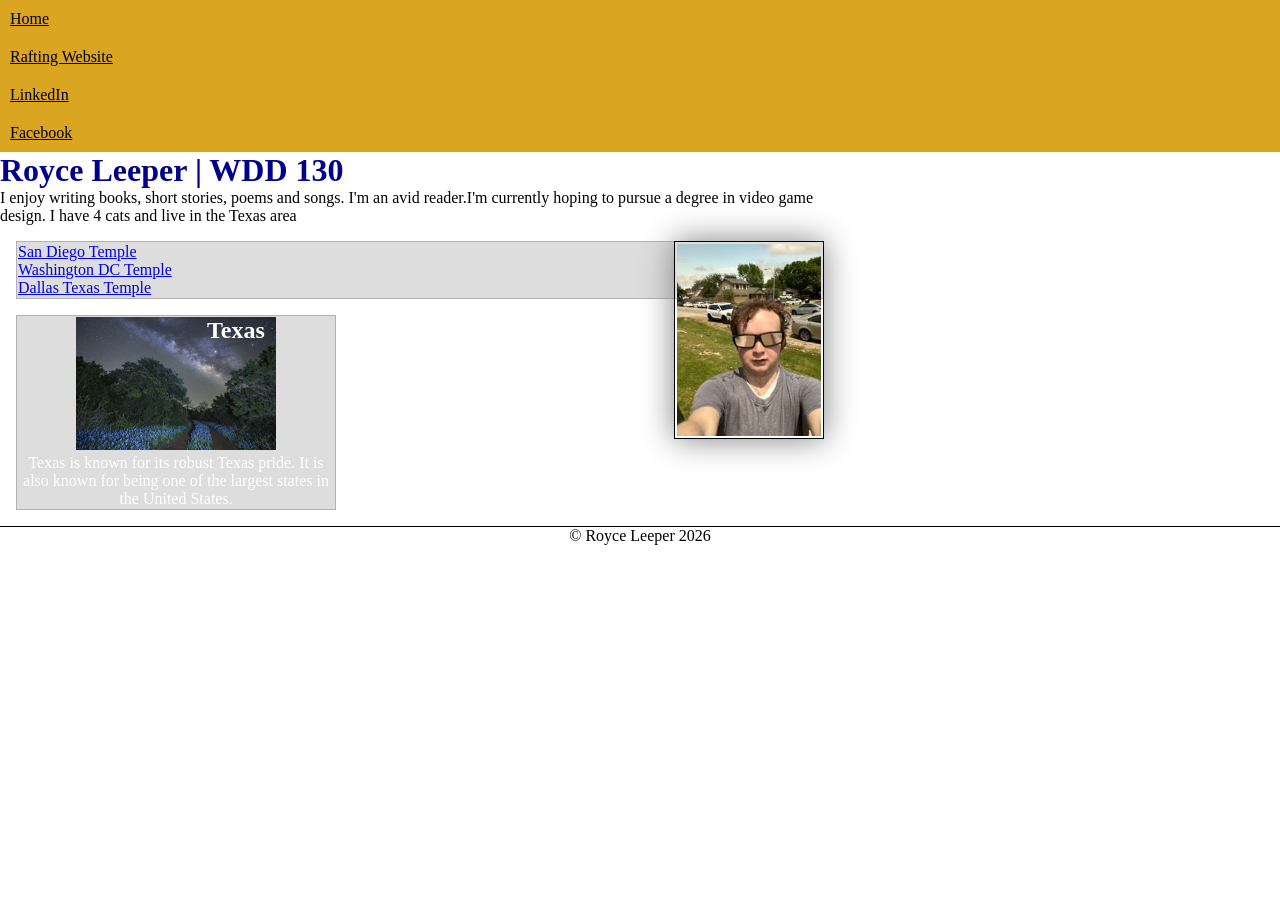
<file: index.html>
<!DOCTYPE html>
<html lang="en-US">

<head>
    <meta charset="UTF-8">
    <meta name="viewport" content="width=device-width, initial-scale=1.0">
    <title>Royce Leeper | WDD 130</title>
    <meta name="description"
      content="This webpage is for class WDD130 and is authored by Royce Leeper and describes my first webpage">
    <meta name="author" content="Royce Leeper">
    <link rel="stylesheet" href="styles/styles.css">
</head>

<body>
    <header>
        <nav>
            <a href="#">Home</a>
            <a href="wwr/">Rafting Website</a>
            <a href="https.linkedin.com"> LinkedIn</a>
            <a href="https.facebook.com"> Facebook</a>
        </nav>
    </header>
    <main>
        <h1> Royce Leeper | WDD 130 </h1>

        <p> I enjoy writing books, short stories, poems and songs. I'm an avid reader.I'm currently
            hoping to pursue a
            degree in video game design. I have 4 cats and live in the Texas area </p>
        <!-- No dots here because this file lives right next to the images folder! -->
        <img src="images/profile.jpg" alt="A photo of Royce Leeper">
        <ul class="box">
            <li>
                <a href="https://www.churchofjesuschrist.org/temples/details/san-diego-california-temple?lang=eng"
                  target="_blank">San Diego Temple</a>
            </li>
            <li>
                <a href="https://www.churchofjesuschrist.org/temples/details/washington-d.c.-temple?lang=eng"
                  target="_blank">Washington DC Temple</a>
            </li>
            <li>
                <a href="https://www.churchofjesuschrist.org/temples/details/dallas-texas-temple?lang=eng"
                  target="_blank">Dallas Texas Temple</a>
            </li>
        </ul>
    </main>

    <aside class="box">
        <h2>Texas</h2>
        <img src="images/texas.png" alt="Texas">
        <p>Texas is known for its robust Texas pride. It is also known for being one of the largest
            states in the United
            States.
        </p>
    </aside>
    <footer>
        <p>© Royce Leeper 2026
    </footer>
</body>

</html>
</file>
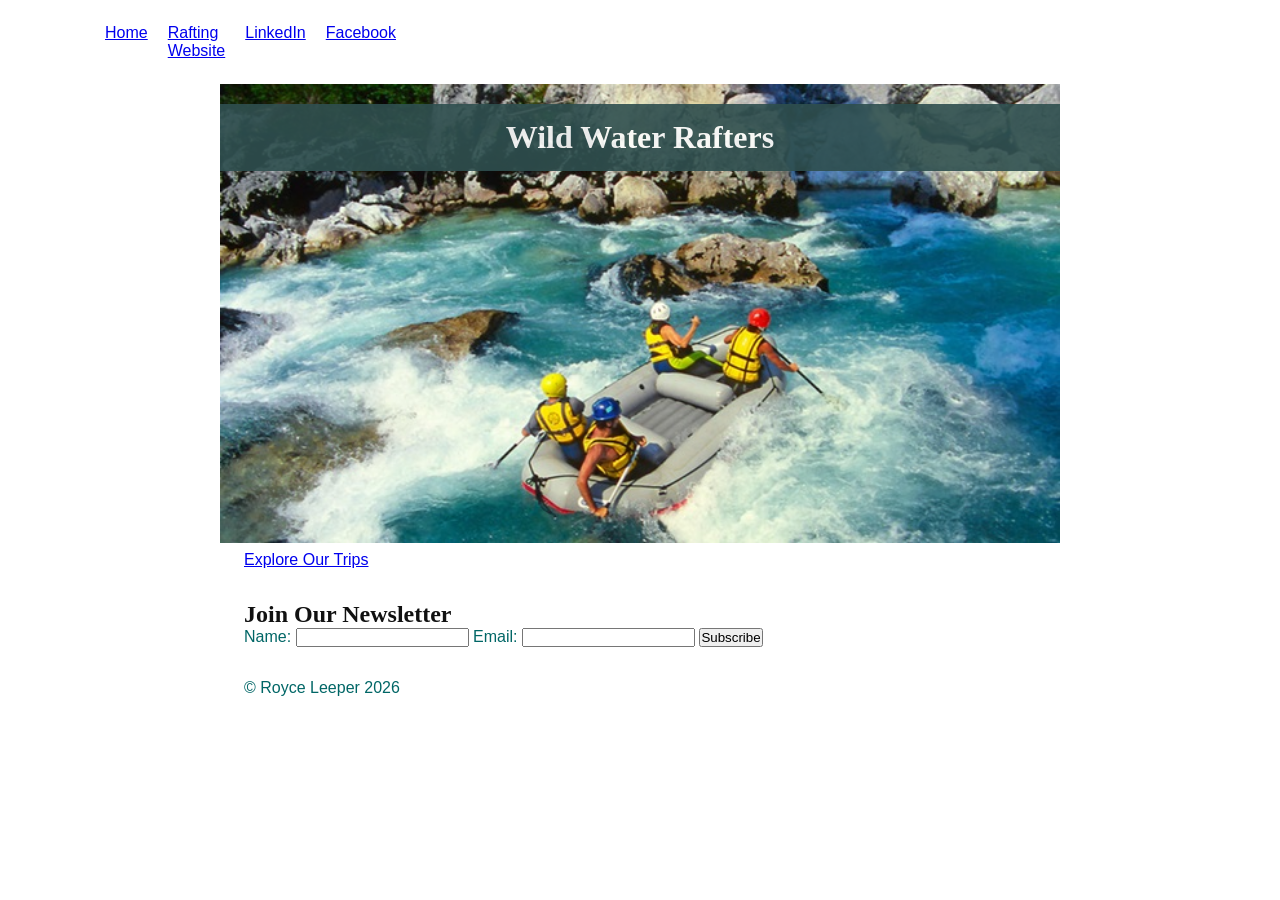
<file: wwr/index.html>
<!DOCTYPE html>
<html lang="en-US">

<head>
    <meta charset="UTF-8">
    <meta name="viewport" content="width=device-width, initial-scale=1.0">
    <title>Royce Leeper | WDD 130</title>
    <meta name="description"
      content="This webpage is for class WDD130 and is authored by Royce Leeper and describes my first webpage">
    <meta name="author" content="Royce Leeper">
    <link rel="stylesheet" href="styles/rafting.css">
</head>

<body>
    <header>
        <nav>
            <a href="#">Home</a>
            <a href="wwr/">Rafting Website</a>
            <a href="https://www.linkedin.com/">LinkedIn</a>
            <a href="https://www.facebook.com/">Facebook</a>
        </nav>
    </header>
    <div class="grid">
        <main>
            <div class="hero home-hero">
                <img src="images/Rafting_general.jpg"
                  alt="People enjoying a white water rafting adventure">
                <h1>Wild Water Rafters</h1>
            </div>

            <section class="cta">
                <h2> Adventure Awaits You!</h2>
                <p> Our rivers will surely liven your week as you get to explore the wonders of
                    the natural world

                </p>
                <a href="trips.html">Explore Our Trips</a>

            </section>
            <section class="newsletter">
                <h2>Join Our Newsletter</h2>
                <form> <label for="name">Name:</label>
                    <input type="text" id="name" name="name" required>
                    <label for="email">Email:</label>
                    <input type="email" id="email" name="email" required>
                    <button type="submit">Subscribe</button>
                </form>
            </section>
        </main>


    </div>
    <footer>
        <p>© Royce Leeper 2026</p>
    </footer>
</body>

</html>
</file>
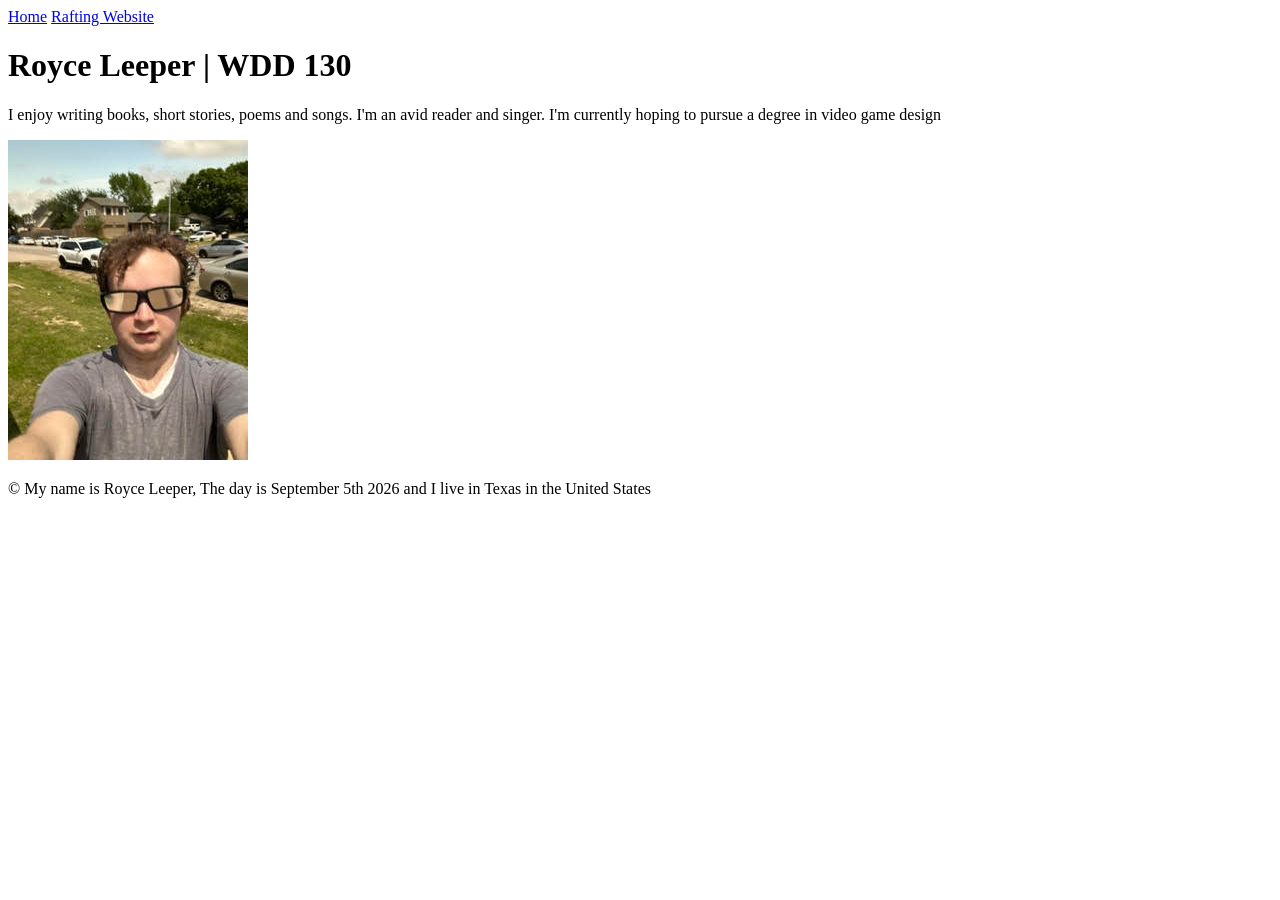
<file: homepage.html>
<!DOCTYPE html>
<html lang="en-US">


<head>
    <meta charset="UTF-8">
    <meta name="viewport" content="width=device-width, initial-scale=1.0">
    <title>Royce Leeper | WDD 130</title>

</head>

<body>
    <header>
        <nav>
            <a href="#">Home</a>
            <a href="wwr/">Rafting Website</a>
        </nav>
    </header>

    <main>
        <h1>
            Royce Leeper | WDD 130
        </h1>
        <p> I enjoy writing books, short stories, poems and songs. I'm an avid reader and singer. I'm
            currently hoping to pursue a degree in video game design
        </p>
        <img src="images/profile.jpg" alt="A photo of Royce Leeper">

    </main>
    <footer>
        <p>© My name is Royce Leeper, The day is September 5th 2026 and I live in Texas in the
            United States
        </p>
    </footer>
</body>

</html>
</file>
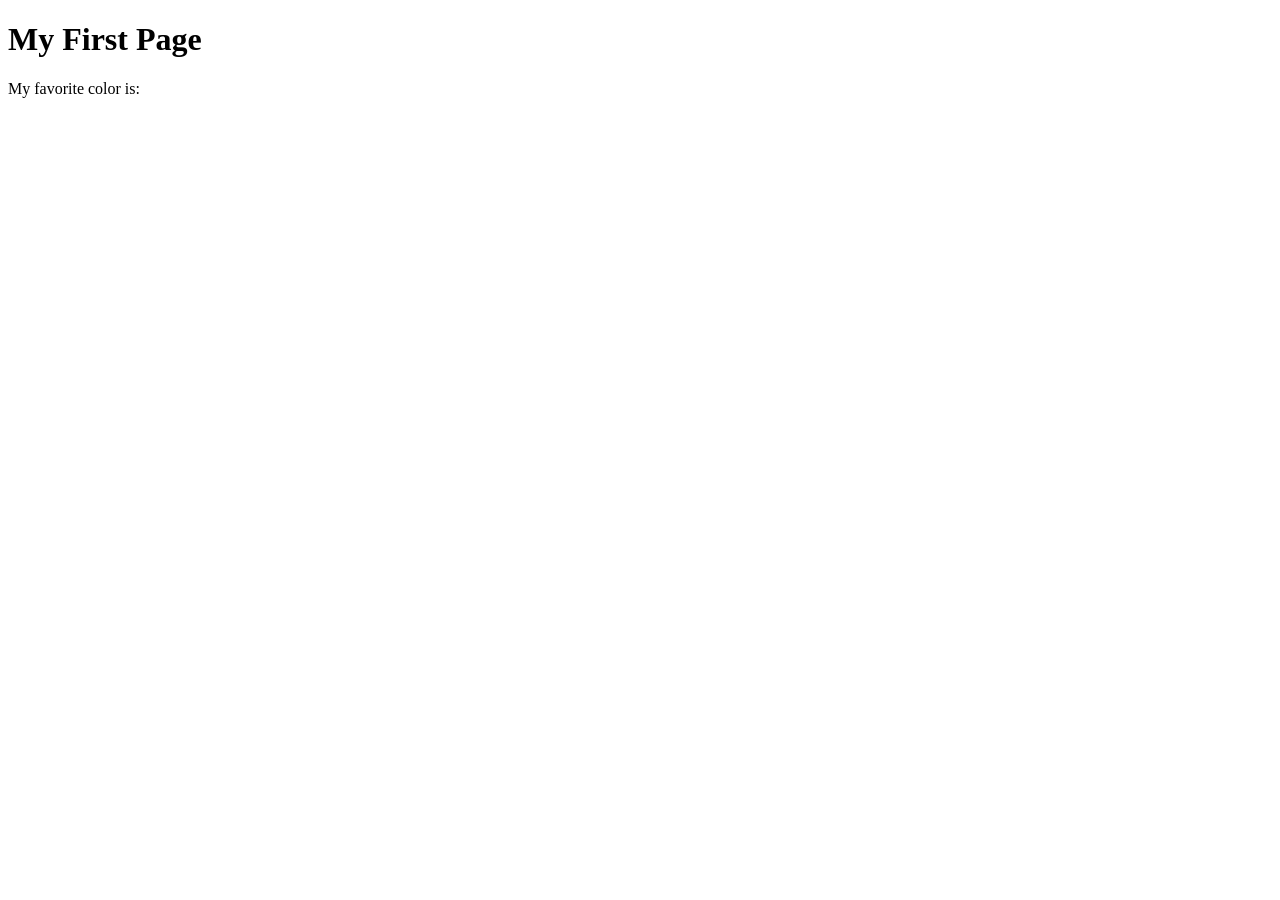
<file: week01/first-page.html>
<!DOCTYPE html>
<html lang="en">
<head>
    <meta charset="UTF-8">
    <meta name="viewport" content="width=device-width, initial-scale=1.0">
    <title>My First Page</title>
</head>
<body>
    <h1>My First Page</h1>
    <p>My favorite color is: </p>
</body>
</html>
</file>
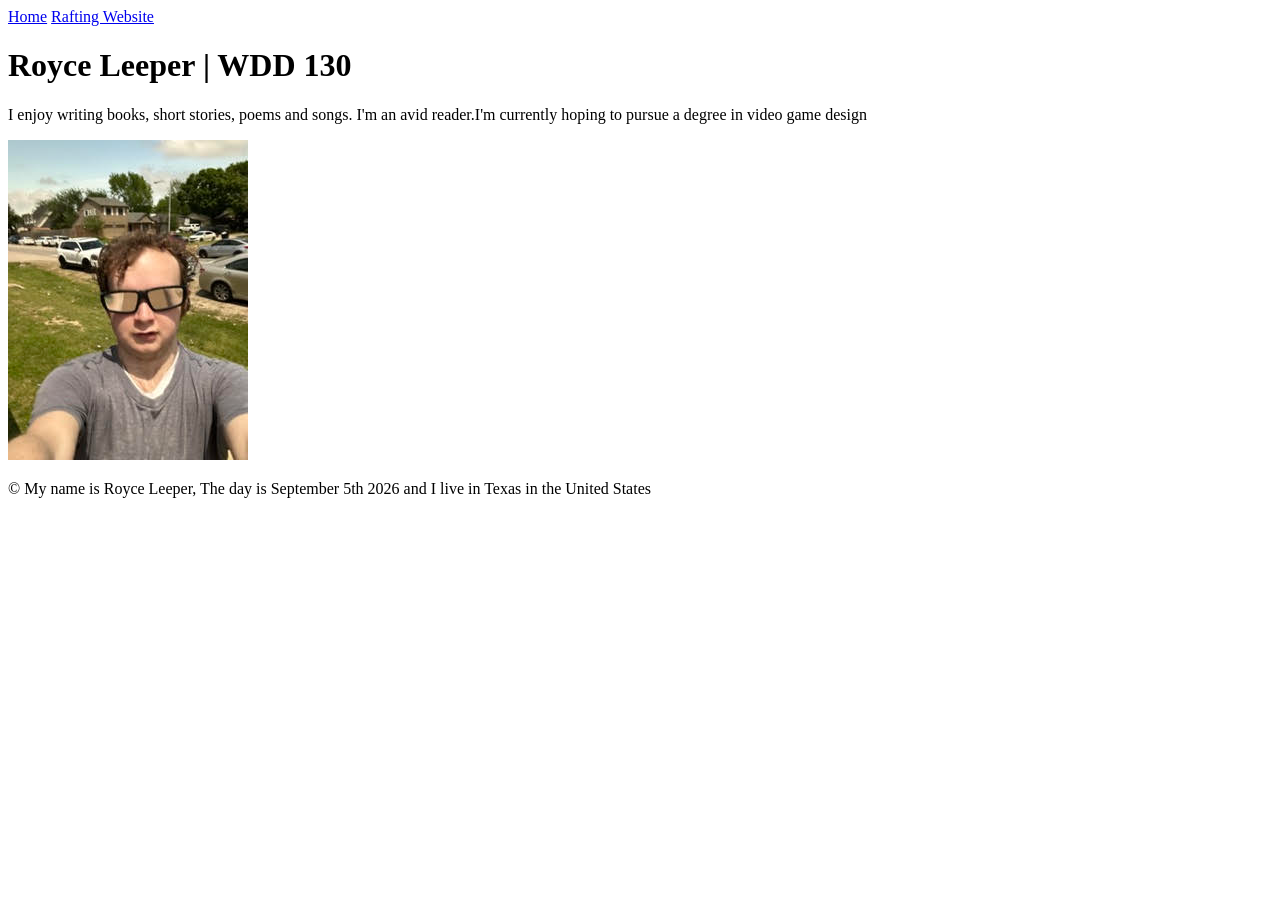
<file: week01/homepage_week1.html>
<!DOCTYPE html>
<html lang="en-US">


<head>
    <meta charset="UTF-8">
    <meta name="viewport" content="width=device-width, initial-scale=1.0">
    <title>Royce Leeper | WDD 130</title>

</head>

<body>
    <header>
        <nav>
            <a href="#">Home</a>
            <a href="wwr/">Rafting Website</a>
        </nav>


    </header>

    <main>
        <h1>
            Royce Leeper | WDD 130
        </h1>
        <p> I enjoy writing books, short stories, poems and songs. I'm an avid reader.I'm
            currently hoping to pursue a degree in video game design
        </p>
        <img src="../images/profile.jpg" alt="A photo of Royce Leeper">


    </main>
    <footer>
        <p>© My name is Royce Leeper, The day is September 5th 2026 and I live in Texas in the
            United States
        </p>
    </footer>
</body>

</html>
</file>
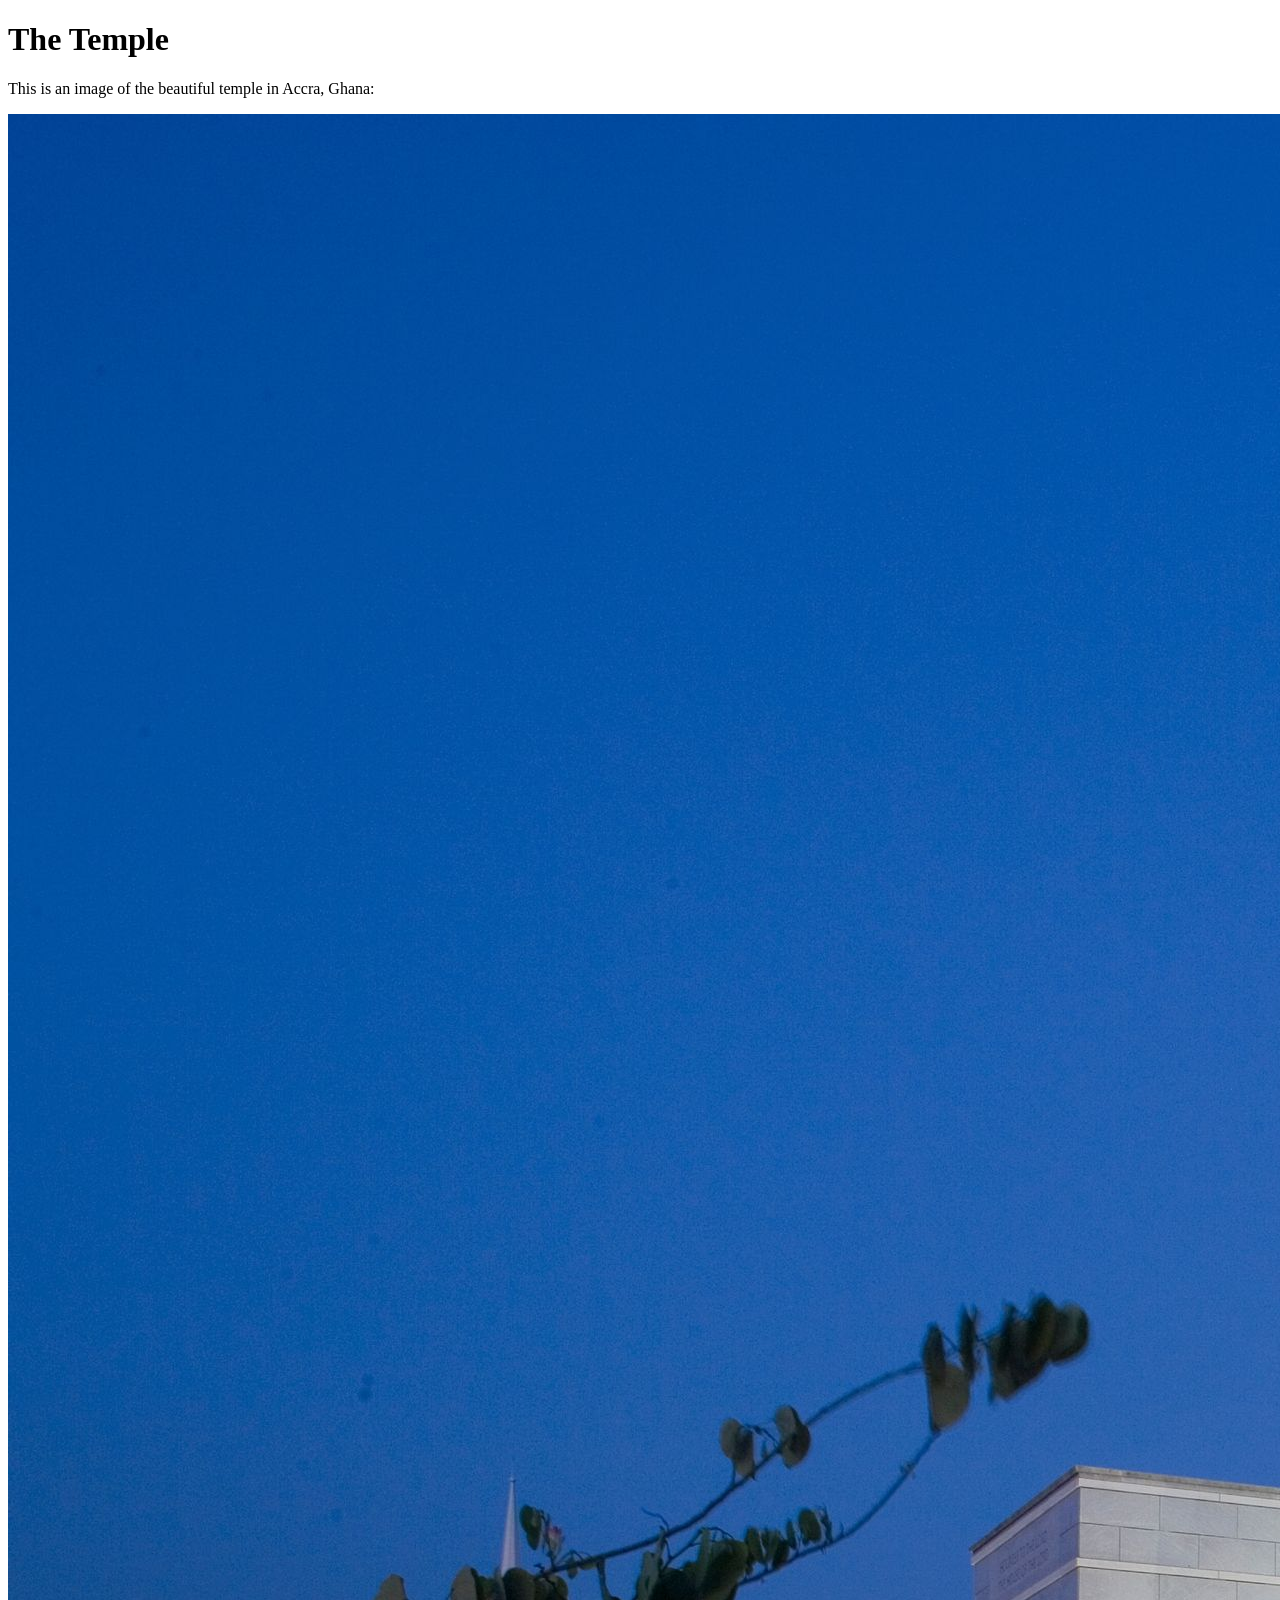
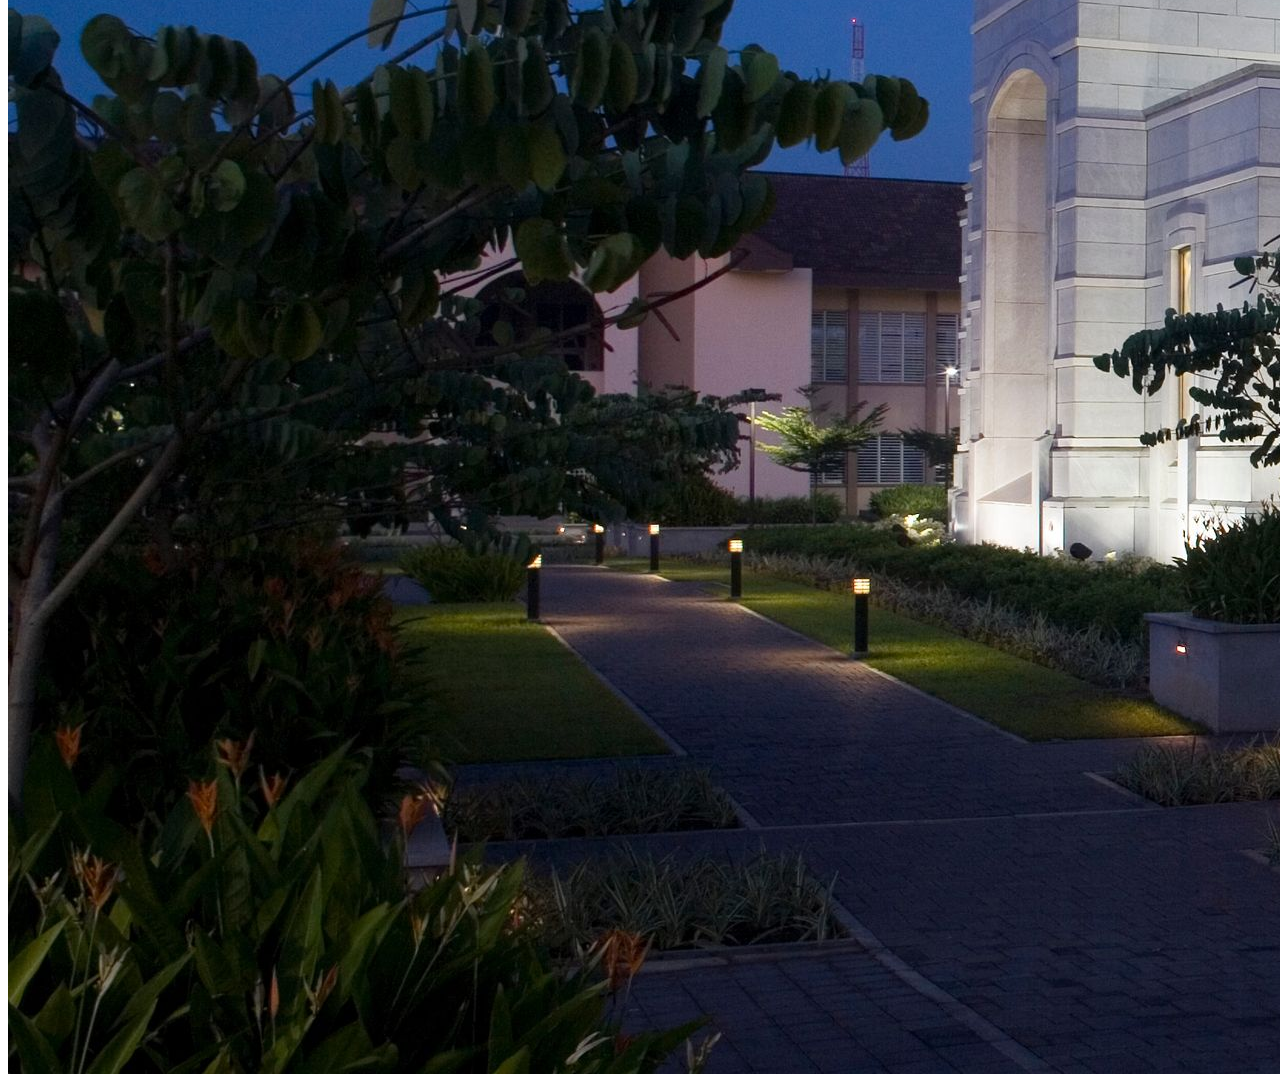
<file: week01/images.html>
<!DOCTYPE html>
<html lang="en">
<head>
    <meta charset="UTF-8">
    <meta name="viewport" content="width=device-width, initial-scale=1.0">
    <title>Temple Image</title>
</head>
<body>
    <h1>The Temple</h1>
    <p>This is an image of the beautiful temple in Accra, Ghana:</p>
    <img src="images/temple-large.jpeg" alt="The Accra Ghana Temple">
    
</body>
</html>
</file>
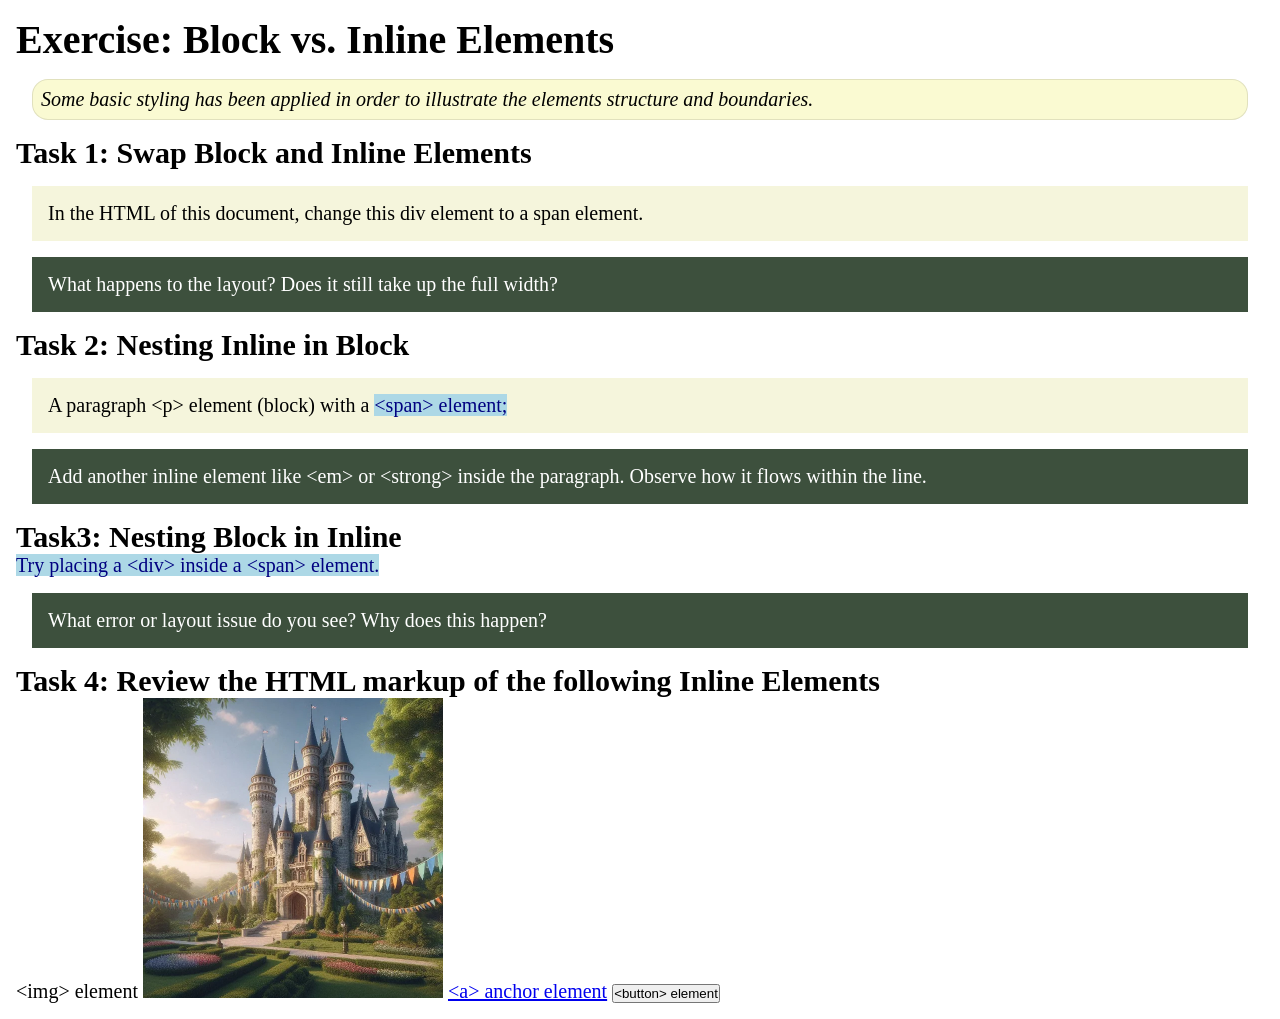
<file: week02/block-vs-inline.html>
<!DOCTYPE html>
<html lang="en">

<head>
    <meta charset="UTF-8">
    <meta name="viewport" content="width=device-width, initial-scale=1.0">
    <title>Exercise: Block vs. Inline Elements</title>
    <link rel="stylesheet" href="styles/block-vs-inline.css">
</head>

<body>
    <main>
        <h1>Exercise: Block vs. Inline Elements</h1>
        <p class="note">Some basic styling has been applied in order to illustrate the elements structure and
            boundaries.</p>

        <h2>Task 1: Swap Block and Inline Elements</h2>
        <div>In the HTML of this document, change this div element to a span element.</div>

        <p class="question">What happens to the layout? Does it still take up the full width?</p>

        <h2>Task 2: Nesting Inline in Block</h2>
        <p>A paragraph &lt;p&gt; element (block) with a <span>&lt;span&gt; element;</span></p>
        <p class="question">Add another inline element like &lt;em&gt; or &lt;strong&gt; inside the paragraph. Observe
            how it flows within the line.</p>

        <h2>Task3: Nesting Block in Inline</h2>
        <span>Try placing a &lt;div&gt; inside a &lt;span&gt; element.</span>
            <p class="question">What error or layout issue do you see? Why does this happen?</p>


            <h2>Task 4: Review the HTML markup of the following Inline Elements</h2>
        &lt;img&gt; element
        <img src="images/castle.webp" alt="placeholder image (images are inline)" width="300" height="300">
        <a href="https://churchofjesuschrist.org">&lt;a&gt; anchor element</a>
        <button type="button">&lt;button&gt; element</button>
    </main>
</body>

</html>
</file>
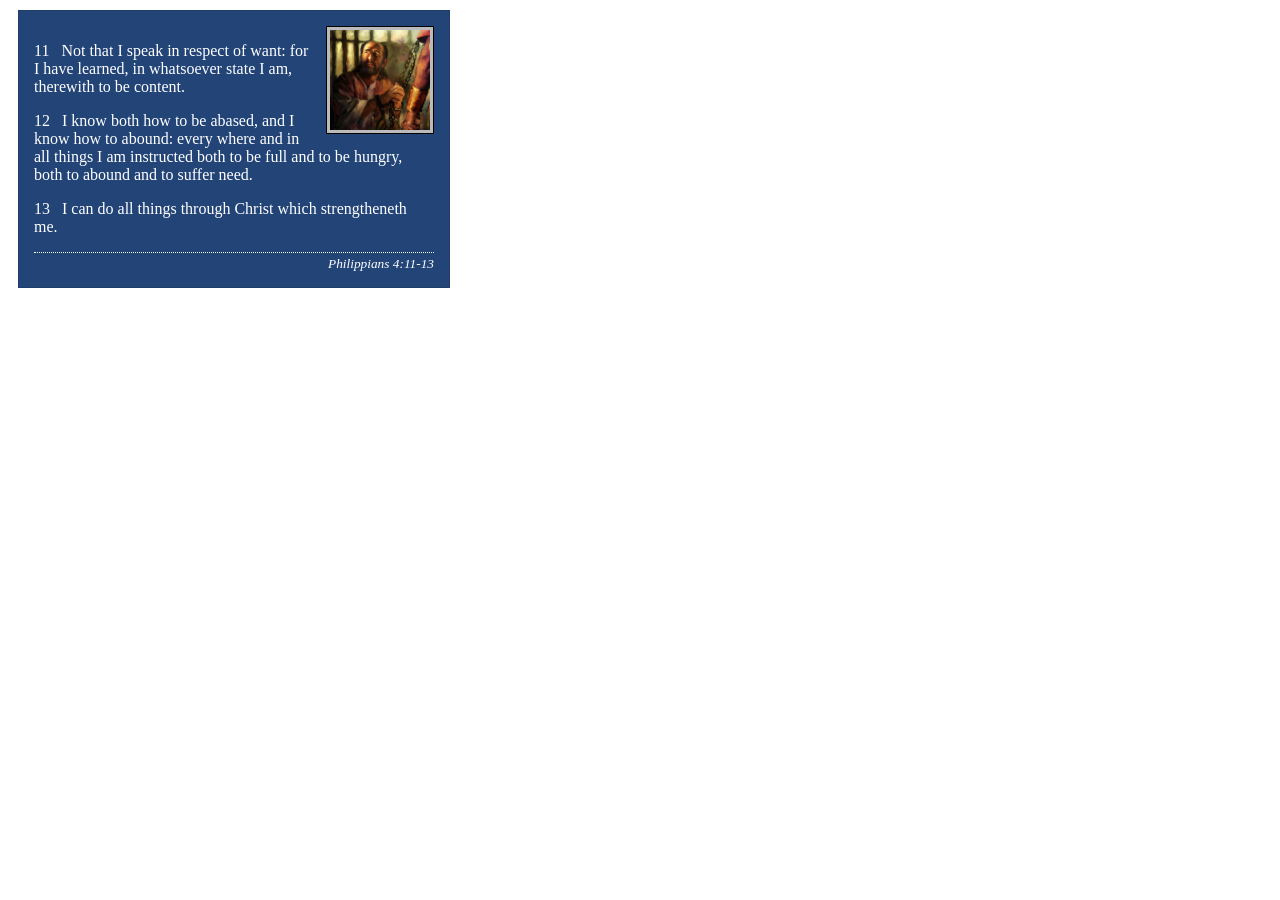
<file: week02/box-model-solution.html>
<!DOCTYPE html>
<html lang="en">
<head>
    <meta charset="UTF-8">
    <meta name="viewport" content="width=device-width, initial-scale=1.0">
    <title>Box Model Activity</title>
    <link rel="stylesheet" href="styles/box-model-solution.css">
</head>
<body>
    <main>
        <div class="callout">
            <img src="images/apostle-paul-imprisoned.webp" alt="Paul the Apostle - Imprisoned in Rome" width="200" height="200">
            <blockquote>
                <p>11 &nbsp; Not that I speak in respect of want: for I have learned, in whatsoever state I am, therewith to be content.</p>
                <p>12 &nbsp; I know both how to be abased, and I know how to abound: every where and in all things I am instructed both to be full and to be hungry, both to abound and to suffer need.</p>
                <p>13 &nbsp; I can do all things through Christ which strengtheneth me.</p>
            </blockquote>
            <cite>Philippians 4:11-13</cite>
        </div>
    </main>
</body>
</html>
</file>
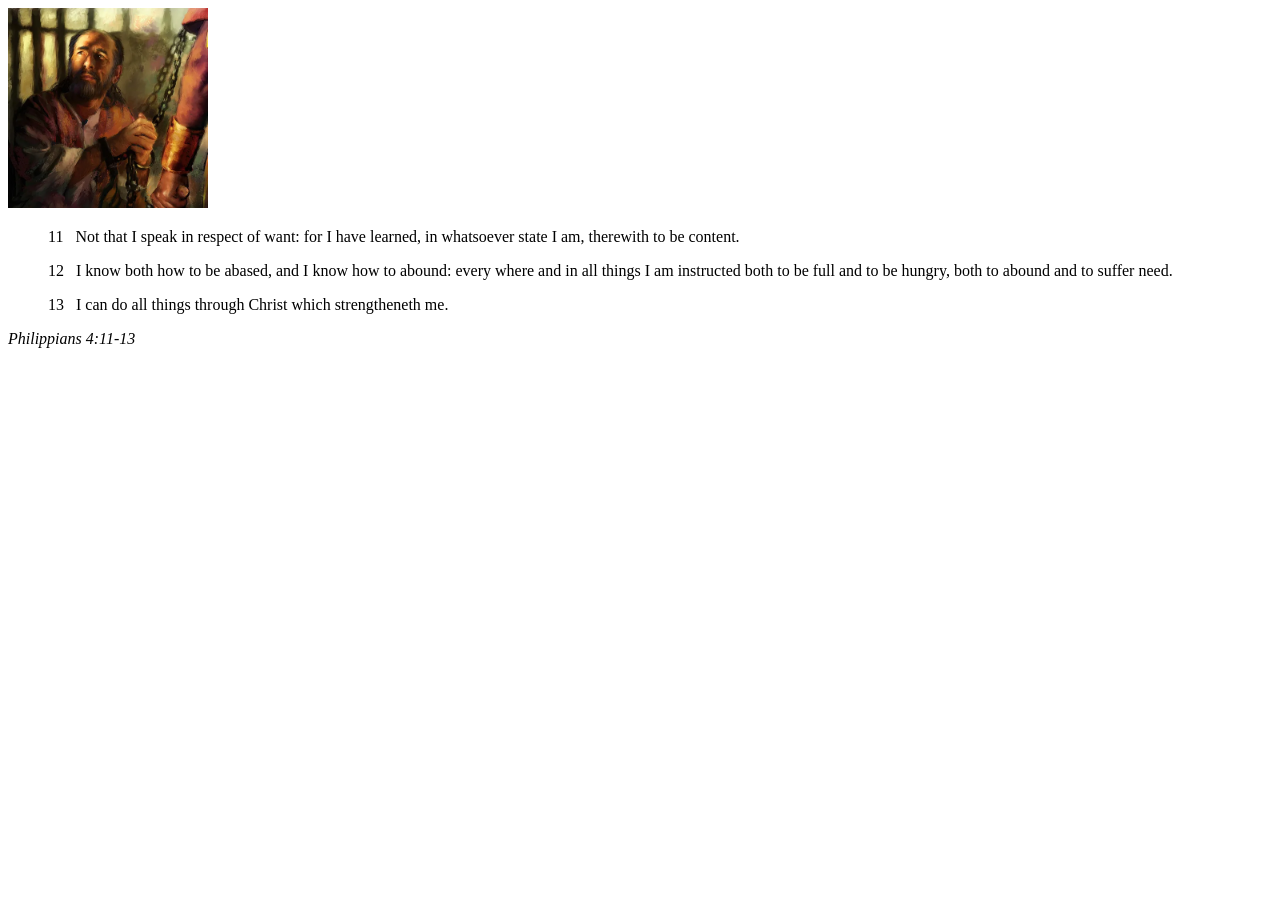
<file: week02/box-model.html>
<!DOCTYPE html>
<html lang="en">
<head>
    <meta charset="UTF-8">
    <meta name="viewport" content="width=device-width, initial-scale=1.0">
    <title>Box Model Activity</title>
</head>
<body>
    <main>
        <div class="callout">
            <img src="images/apostle-paul-imprisoned.webp" alt="Paul the Apostle - Imprisoned in Rome" width="200" height="200">
            <blockquote>
                <p>11 &nbsp; Not that I speak in respect of want: for I have learned, in whatsoever state I am, therewith to be content.</p>
                <p>12 &nbsp; I know both how to be abased, and I know how to abound: every where and in all things I am instructed both to be full and to be hungry, both to abound and to suffer need.</p>
                <p>13 &nbsp; I can do all things through Christ which strengtheneth me.</p>
            </blockquote>
            <cite>Philippians 4:11-13</cite>
        </div>
    </main>
</body>
</html>
</file>
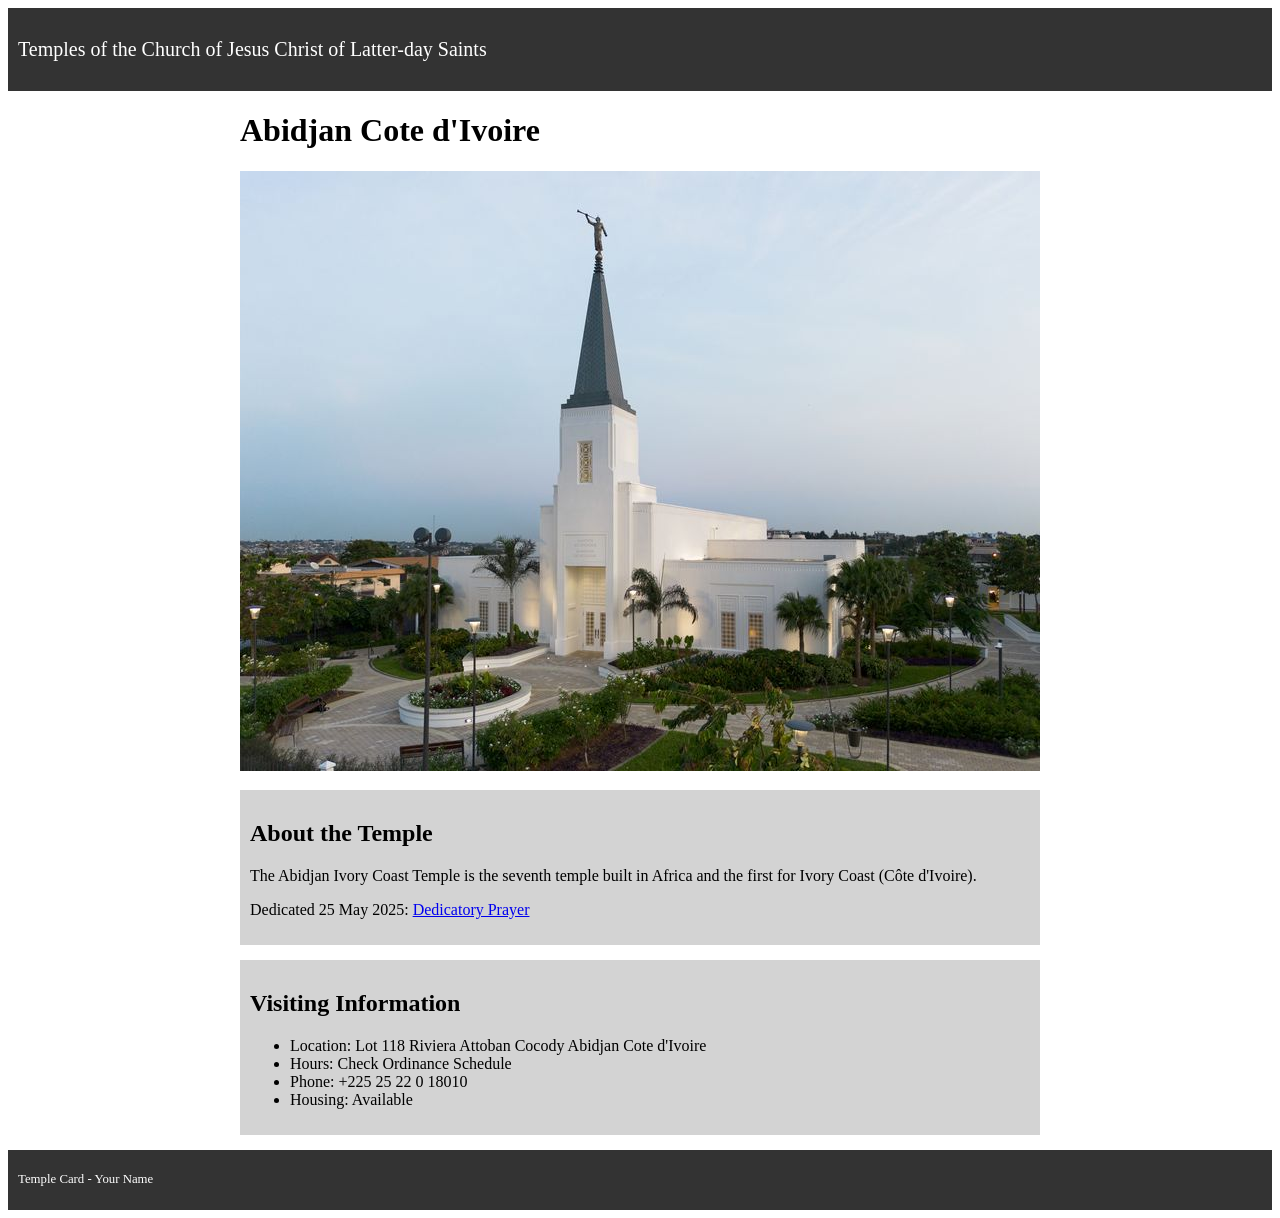
<file: week02/temple.html>
<!DOCTYPE html>
<html lang="en">

<head>
    <meta charset="UTF-8">
    <meta name="viewport" content="width=device-width, initial-scale=1.0">
    <title>Temple Card - Abidjan Cote d'Ivoire</title>
    <link rel="stylesheet" href="styles/temple.css" </head>

<body>
    <header>
        <p>Temples of the Church of Jesus Christ of Latter-day Saints</p>
    </header>
    <main>
        <h1>Abidjan Cote d'Ivoire</h1>
        <picture>
            <img src="images/abidjan-ivory-coast.jpeg" alt="Abidjan Cote d'Ivoire Temple">
        </picture>
        <section>
            <h2>About the Temple</h2>
            <p>The Abidjan Ivory Coast Temple is the seventh temple built in Africa and the first for Ivory Coast (Côte
                d'Ivoire).</p>
            <p>Dedicated 25 May 2025: <a
                    href="https://www.churchofjesuschrist.org/temples/dedicatory-prayer/abidjan-ivory-coast-temple/2025-05-25?lang=eng"
                    target="_blank" rel="noopener noreferrer">Dedicatory Prayer</a></p>
        </section>
        <section>
            <h2>Visiting Information</h2>
            <ul>
                <li>Location: Lot 118 Riviera Attoban Cocody Abidjan Cote d'Ivoire</li>
                <li>Hours: Check Ordinance Schedule</li>
                <li>Phone: +225 25 22 0 18010</li>
                <li>Housing: Available</li>
            </ul>
        </section>
    </main>
    <footer>
        <p>Temple Card - Your Name</p>
    </footer>
</body>

</html>
</file>
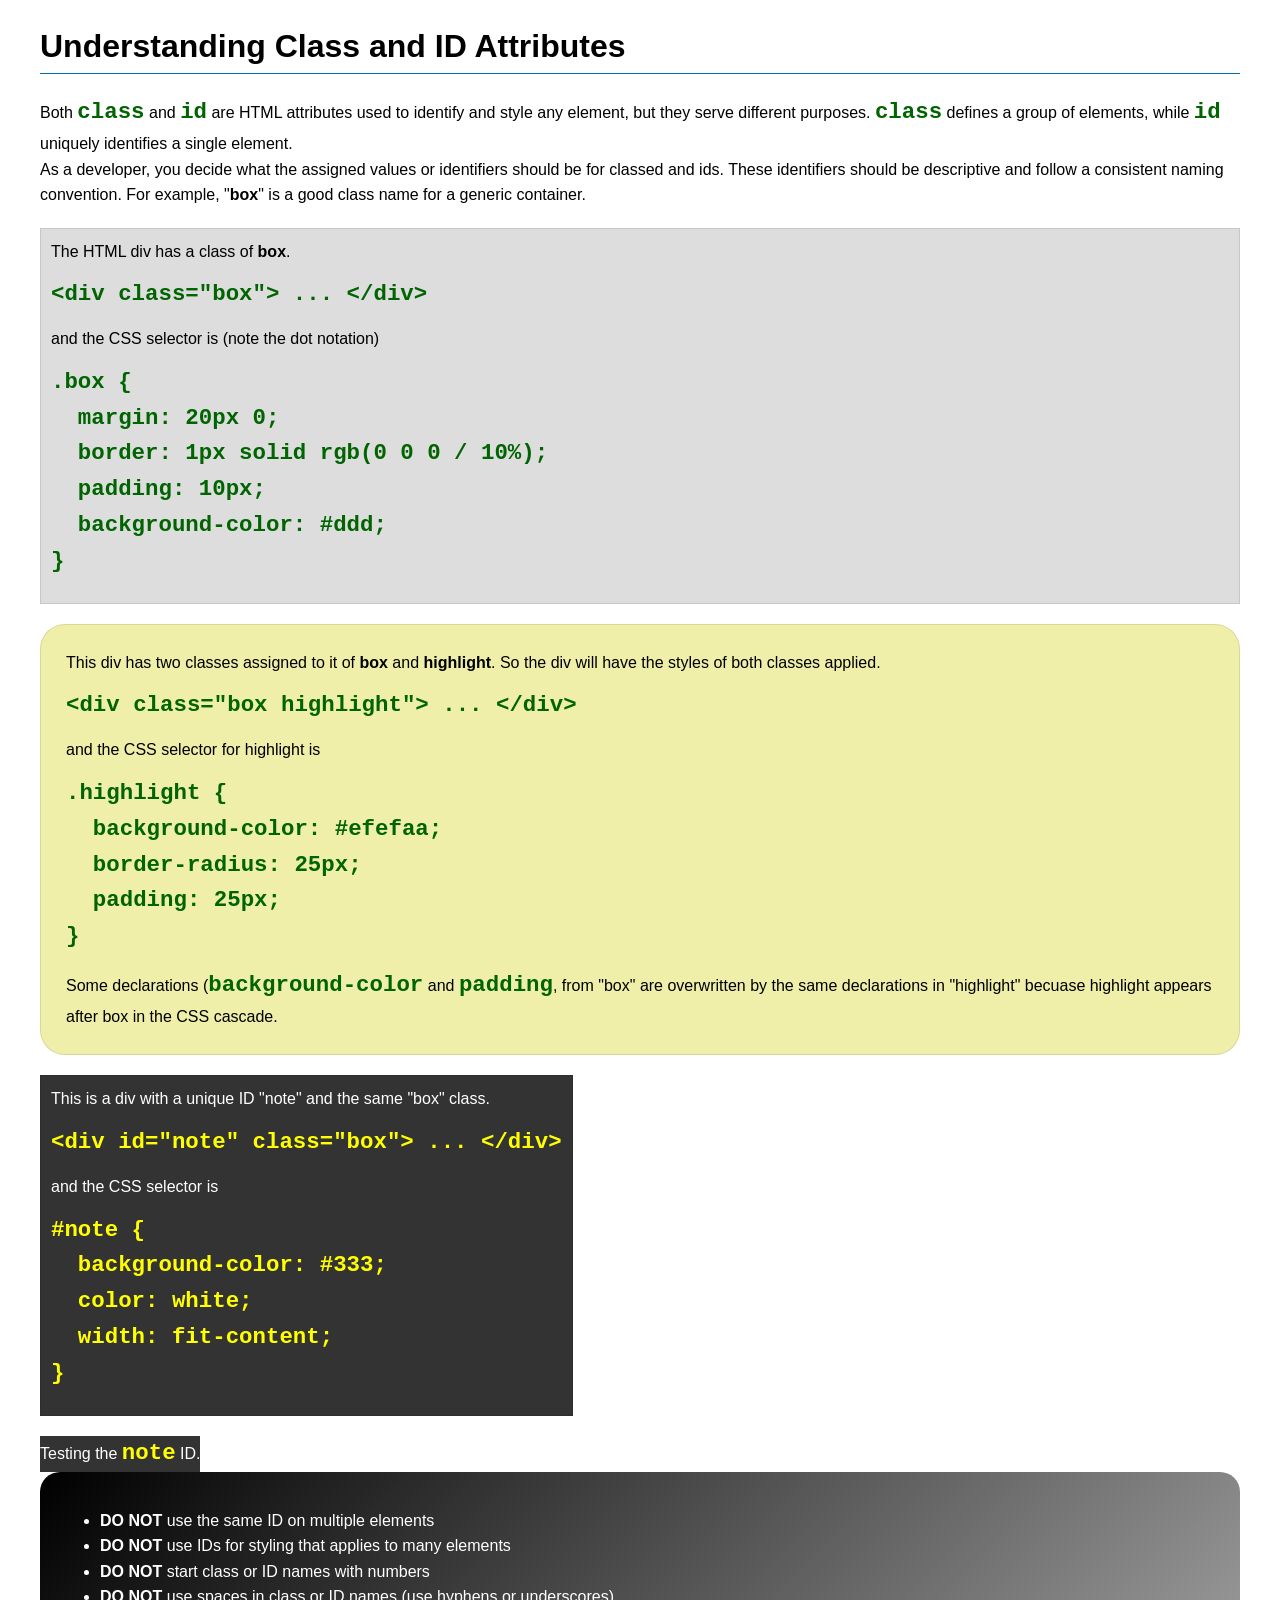
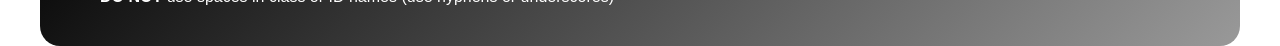
<file: week03/class-and-id.html>
<!DOCTYPE html>
<html lang="en">

<head>
    <meta charset="UTF-8">
    <meta name="viewport" content="width=device-width, initial-scale=1.0">
    <title>Class vs ID Attributes</title>
    <link rel="stylesheet" href="styles/class-and-id.css">
</head>

<body>
    <h1>Understanding Class and ID Attributes</h1>
    <p>Both <code>class</code> and <code>id</code> are HTML attributes used to identify and style any element, but they
        serve different purposes. <code>class</code> defines a group of elements, while <code>id</code> uniquely
        identifies a single element.</p>
    <p>As a developer, you decide what the assigned values or identifiers should be for classed and ids. These
        identifiers should be
        descriptive and follow a consistent naming convention. For example, "<strong>box</strong>" is a good class name
        for a generic container.</p>
    <div class="box">
        <p>The HTML div has a class of <strong>box</strong>.</p>
        <pre><code class="html">&lt;div class="box"&gt; ... &lt;/div&gt;</code></pre>
        and the CSS selector is (note the dot notation)
        <pre><code class="css">.box {
  margin: 20px 0;
  border: 1px solid rgb(0 0 0 / 10%);
  padding: 10px;
  background-color: #ddd; 
}</code></pre>
    </div>

    <div class="box highlight">
        <p>This div has two classes assigned to it of <strong>box</strong> and <strong>highlight</strong>. So the div
            will have the styles of both classes applied.</p>
        <pre><code class="html">&lt;div class="box highlight"&gt; ... &lt;/div&gt;</code></pre>
        and the CSS selector for highlight is
        <pre><code class="css">.highlight {
  background-color: #efefaa;
  border-radius: 25px;
  padding: 25px;
}</code></pre>
<p>Some declarations (<code>background-color</code> and <code>padding</code>, from "box" are overwritten by the same declarations in "highlight" becuase highlight appears after box in the CSS cascade.</p>
    </div>

    <div id="note" class="box">
        <p>This is a div with a unique ID "note" and the same "box" class.</p>
        <pre><code class="html">&lt;div id="note" class="box"&gt; ... &lt;/div&gt;</code></pre>
        and the CSS selector is
        <pre><code class="css">#note {
  background-color: #333;
  color: white;
  width: fit-content;
}</code></pre>
    </div>

    <div id="note">
        <p>Testing the <code>note</code> ID.</p>
    </div>

    <section id="best-practice">
        <ul>
            <li><strong>DO NOT</strong> use the same ID on multiple elements</li>
            <li><strong>DO NOT</strong> use IDs for styling that applies to many elements</li>
            <li><strong>DO NOT</strong> start class or ID names with numbers</li>
            <li><strong>DO NOT</strong> use spaces in class or ID names (use hyphens or underscores)</li>
        </ul>
    </section>




</body>

</html>
</file>
<file: styles/styles.css>
* {
    margin: 0;
    padding: 0;
    box-sizing: border-box;
}

main {
    max-width: 840px
}

nav {
    background-color: goldenrod;
    padding: 10px0;
}

nav a {
    color: black;
    display: block;
    padding: 10px;

}

h1 {
    color: darkblue;
}

aside {
    position: relative;
    width: 20rem;
    text-align: center;
}

aside h2 {
    position: absolute;
    top: 50 px;
    left: 190px;
}

aside img {
    width: 200px;
    height: auto;

}

main img {
    float: right;
    width: 150px;
    height: auto;
    border: 1px solid #000;
    padding: 2px;
    margin: 1rem;
    box-shadow: 0 0 30px grey;
}

footer {
    margin-top: 15px;
    border-top: 1px solid #000;
    text-align: center;
}

/* CSS class selecters */
.box {
    margin: 1rem;
    padding: 1px;
    border: 1px solid rgb(0 0 0/.2);
    background-color: #ddd;
    color: white;
}
</file>
<file: wwr/styles/rafting.css>
:root {
    --primary-color: #111;
    --secondary-color: #D4AF37;
    --accent1-color: #006666;
    ;
    --accent2-color: #2F4F4F;
    --heading-font: Georgia, serif;
    --body-font: Arial, sans-serif;
}

* {
    margin: 0;
    padding: 0;
    box-sizing: border-box;
}

body {
    font-family: var(--body-font);
    color: var(--accent1-color);
}

header,
main,
footer {
    width: 840px;
    margin: 0 auto;
}

h1,
h2 {
    font-family: var(--heading-font);
    color: var(--primary-color);
}

nav,
p,
section,
article {
    margin: 16px;
    padding: 8px;
}

header {
    display: grid;
    grid-template-columns: 200px 1fr;
    justify-items: stretch;
}

header img {
    justify-self: start;
    width: 100px;

}

nav {
    display: flex;
    justify-content: flex-end;
    gap: 20px;
}

.socialmedia a {
    text-decoration: none;
}

.hero {
    position: relative;
    width: 100%;
    height: 350px;
}

.hero h1 {
    position: absolute;
    top: 20px;
    left: 0;
    width: 100%;
    box-sizing: border-box;
    text-align: center;
    background-color: var(--accent2-color);
    color: white;
    opacity: 0.9;
    padding: 15px;
}

main > h1 {
    position: static;
    width: auto;
    margin: 20px 16px;
    opacity: 1;
}

.hero {
    position: relative;
    width: 100%;
}

.hero img {
    display: block;
    width: 100%;
    height: auto;

}

.hero h1 {
    position: absolute;
    top: 20px;
    width: 100%;
    text-align: center;
    background-color: var(--accent2-color);
    color: white;
    opacity: 0.9;
    padding: 15px;

}

main .hero h1 {
    position: static;
    width: auto;
    margin: 20px 0;
    opacity: 1;

}

.home-hero {
    position: relative;
}

main .home-hero h1 {
    position: absolute;
    top: 20px;
    left: 0;
    width: 100%;
    box-sizing: border-box;
    margin: 0;
    opacity: 0.9;
}

.hero article {
    position: static;
    background-color: var(--primary-color);
    color: white;
    padding: 10px;
    overflow: auto;

}

.hero article img {
    float: right;
    width: 150px;
    height: auto;
    margin: 0 0 15px 15px;
}

.hero article h2 {
    color: var(--secondary-color);
}

.social-icon {
    width: 150px;
}

.adventures {
    display: grid;
    grid-template-columns: repeat(5, 1fr);
    gap: 10px;
}

.adventures img {
    width: 150px;

}

.adventures h2 {
    grid-column: 1 / -1;
}

.history {
    display: grid;
    grid-template-columns: 2fr 3fr 2fr;
    gap: 20px;
    margin: 0;
}

.history h2 {
    grid-column: 1 / -1;
    text-align: center;

}

.history-text:first-of-type {
    grid-column: 1;
}

.history img {
    width: 300px;
}

.contact-info {
    display: grid;
    grid-template-columns: 1fr 1fr;
    gap: 20px;
    align-items: center;
}

.team {
    display: grid;
    grid-template-columns: 1fr 1fr 1fr;
    gap: 20px;
    text-align: center;
}

.team h2 {
    grid-column: 1 / -1;
}

.team img {
    width: 100%;

}

.team figure {
    margin: 0;
    display: flex;
    flex-direction: column;
    align-items: center;
    justify-content: flex-start;
}

.team .safety-image {
    width: 100%;
    height: auto;
    max-height: none;
}

.trip {
    margin: 0;
    min-width: 0;
}

.trip img {
    width: 100%;
    height: auto;
    display: block;
}

.trips {
    display: grid;
    grid-template-columns: repeat(3, 1fr);
    gap: 20px;
}
</file>
<file: week02/styles/block-vs-inline.css>
* {
    margin: 0;
    padding: 0;
}

body {
    font-size: 20px;
    margin: 1rem;
}

p,
div {
    background-color: beige;
    margin: 1rem;
    padding: 1rem;
}

span {
    color: navy;
    background-color: lightblue;
}

code {
    margin: 0;
    padding: 0;
    color: green;
    font-size: 1.2rem;
}

.note {
    font-style: italic;
    background-color: lightgoldenrodyellow;
    border-radius: 1rem;
    border: 1px solid rgb(0 0 0 / 10%);
    margin: 1rem;
    padding: .5rem;
}

.question {
    background-color: #3d503d;
    color: #fff;
}
</file>
<file: week02/styles/box-model-solution.css>
.callout {
    max-width: 400px;
    margin: 10px;
    border: 1px solid rgba(0, 0, 0, .1);
    padding: 15px;
    background-color: #247;
    color: #fff;
}

.callout img {
    float: right;
    margin: 0 0 10px 15px;
    border: 1px solid #000;
    padding: 3px;
    background-color: #bbb;
    width: 100px;
    height: auto;

}

blockquote {
    margin: 0;
}

cite {
    display: block;
    border-top: 1px dotted #fff;
    padding-top: 3px;
    text-align: right;
    font-size: smaller;
}
</file>
<file: week02/styles/temple.css>
body {}

header,
footer {
    background-color: #333333;
    color: white;
    padding: 10px;
}

header {
    font-size: 1.25rem;
}

footer {
    font-size: .8rem;
}

section {
    background-color: lightgray;
    padding: 10px;
    margin: 15px auto;

}

main {
    margin: 0 auto;
    max-width: 800px;
}

h2 {
    border_bottom: 1px solid black
}
</file>
<file: week03/styles/class-and-id.css>
body {
    font-family: Arial, sans-serif;
    line-height: 1.6;
    margin: 0;
    padding: 0 40px;
}

h1 {
    border-bottom: 1px solid rgb(0 110 182);
    padding-bottom: 0;
}



p {
    margin: 0;
}

code {
    color: darkgreen;
    font-weight: 700;
    font-size: 1.4rem;
}

/* Class examples - can be reused */

.box {
    margin: 20px 0;
    border: 1px solid rgb(0 0 0 / 10%);
    padding: 10px;
    background-color: #ddd; /* this is shorthand for #dddddd */
}

.highlight {
    background-color: #efefaa;
    border-radius: 25px;
    padding: 25px;
}

/* ID examples - should be unique */

#note {
    background-color: #333;
    color: white;
    width: fit-content;
}

#note code {
    color: yellow;
}

#best-practice {
    background: linear-gradient(135deg, #000 0%, #999 100%);
    color: white;
    border-radius: 20px;
    padding: 20px
}
</file>
